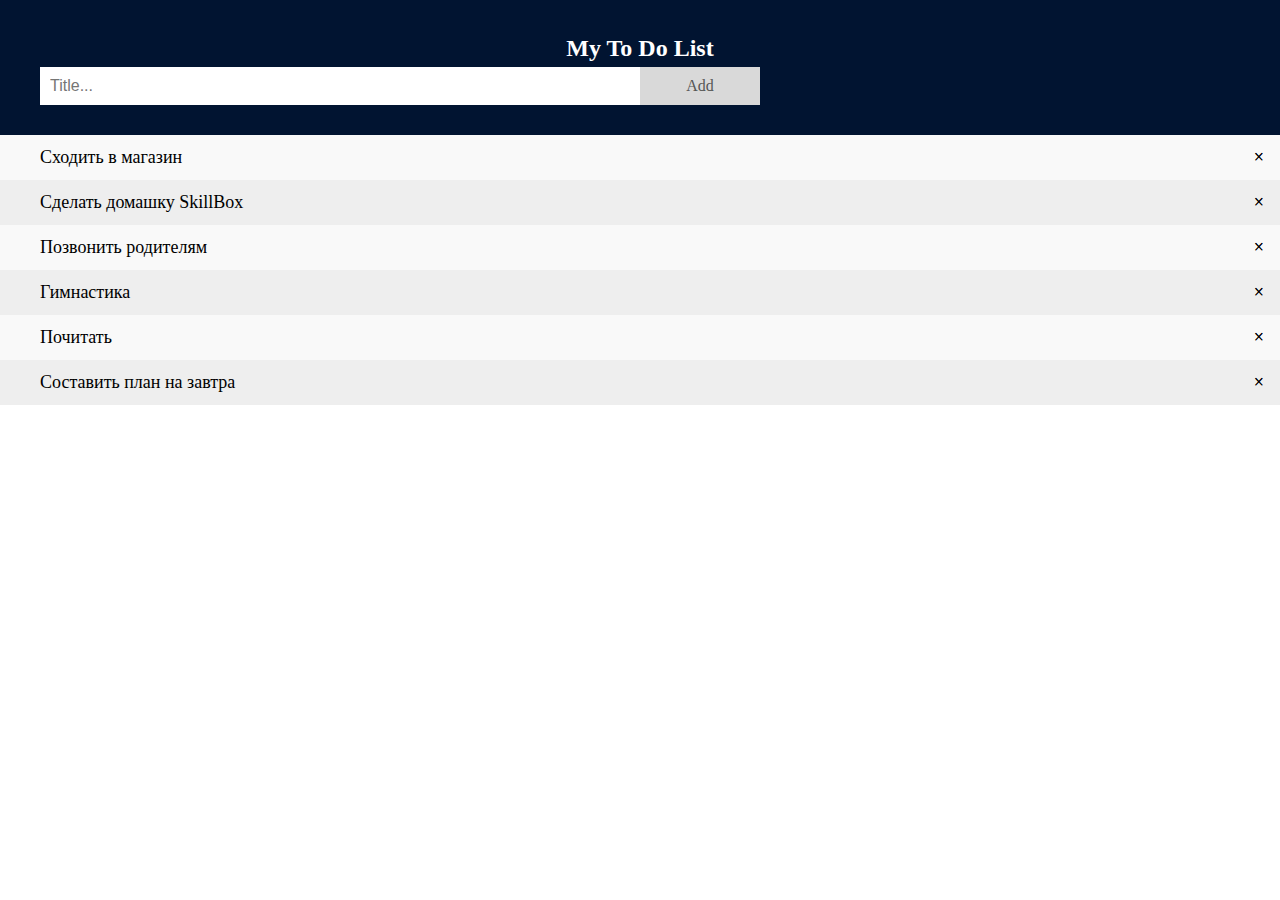
<file: 17_SpringBootWebDevelopment/ToDoList/src/main/resources/templates/todolist.html>
<!DOCTYPE html>
<html>
<head>
    <meta name="viewport" content="width=device-width, initial-scale=1">
    <style>

body {
  margin: 0;
  min-width: 250px;
}

/* Include the padding and border in an element's total width and height */
* {
  box-sizing: border-box;
}

/* Remove margins and padding from the list */
ul {
  margin: 0;
  padding: 0;
}

/* Style the list items */
ul li {
  cursor: pointer;
  position: relative;
  padding: 12px 8px 12px 40px;
  list-style-type: none;
  background: #eee;
  font-size: 18px;
  transition: 0.2s;

  /* make the list items unselectable */
  -webkit-user-select: none;
  -moz-user-select: none;
  -ms-user-select: none;
  user-select: none;
}

/* Set all odd list items to a different color (zebra-stripes) */
ul li:nth-child(odd) {
  background: #f9f9f9;
}

/* Darker background-color on hover */
ul li:hover {
  background: #ddd;
}

/* When clicked on, add a background color and strike out text */
ul li.checked {
  background: #888;
  color: #fff;
  text-decoration: line-through;
}

/* Add a "checked" mark when clicked on */
ul li.checked::before {
  content: '';
  position: absolute;
  border-color: #fff;
  border-style: solid;
  border-width: 0 2px 2px 0;
  top: 10px;
  left: 16px;
  transform: rotate(45deg);
  height: 15px;
  width: 7px;
}

/* Style the close button */
.close {
  position: absolute;
  right: 0;
  top: 0;
  padding: 12px 16px 12px 16px;
}

.close:hover {
  background-color: #011431;
  color: white;
}

/* Style the header */
.header {
  background-color: #011431;
  padding: 30px 40px;
  color: white;
  text-align: center;
}

/* Clear floats after the header */
.header:after {
  content: "";
  display: table;
  clear: both;
}

/* Style the input */
input {
  margin: 0;
  border: none;
  border-radius: 0;
  width: 50%;
  padding: 10px;
  float: left;
  font-size: 16px;
}

/* Style the "Add" button */
.addBtn {
  padding: 10px;
  width: 10%;
  background: #d9d9d9;
  color: #555;
  float: left;
  text-align: center;
  font-size: 16px;
  cursor: pointer;
  transition: 0.3s;
  border-radius: 0;
}

.addBtn:hover {
  background-color: #bbb;
}

</style>
</head>
<body>

<div id="myDIV" class="header">
    <h2 style="margin:5px">My To Do List</h2>
    <input type="text" id="myInput" placeholder="Title...">
    <span onclick="newElement()" class="addBtn">Add</span>
</div>

<ul id="myUL">
    <li class="">Сходить в магазин<span class="close">×</span></li>
    <li class="">Сделать домашку SkillBox<span class="close">×</span></li>
    <li>Позвонить родителям<span class="close">×</span></li>
    <li>Гимнастика<span class="close">×</span></li>
    <li>Почитать<span class="close">×</span></li>
    <li>Составить план на завтра<span class="close">×</span></li>
</ul>

<script>

// Create a "close" button and append it to each list item
var myNodelist = document.getElementsByTagName("LI");
var i;
for (i = 0; i < myNodelist.length; i++) {
  var span = document.createElement("SPAN");
  var txt = document.createTextNode("\u00D7");
  span.className = "close";
  span.appendChild(txt);
  myNodelist[i].appendChild(span);
}

// Click on a close button to hide the current list item
var close = document.getElementsByClassName("close");
var i;
for (i = 0; i < close.length; i++) {
  close[i].onclick = function() {
    var div = this.parentElement;
    div.style.display = "none";
  }
}

// Add a "checked" symbol when clicking on a list item
var list = document.querySelector('ul');
list.addEventListener('click', function(ev) {
  if (ev.target.tagName === 'LI') {
    ev.target.classList.toggle('checked');
  }
}, false);

// Create a new list item when clicking on the "Add" button
function newElement() {
  var li = document.createElement("li");
  var inputValue = document.getElementById("myInput").value;
  var t = document.createTextNode(inputValue);
  li.appendChild(t);
  if (inputValue === '') {
    alert("You must write something!");
  } else {
    document.getElementById("myUL").appendChild(li);
  }
  document.getElementById("myInput").value = "";

  var span = document.createElement("SPAN");
  var txt = document.createTextNode("\u00D7");
  span.className = "close";
  span.appendChild(txt);
  li.appendChild(span);

  for (i = 0; i < close.length; i++) {
    close[i].onclick = function() {
      var div = this.parentElement;
      div.style.display = "none";
    }
  }
}

</script>

</body>
</html>
</file>
